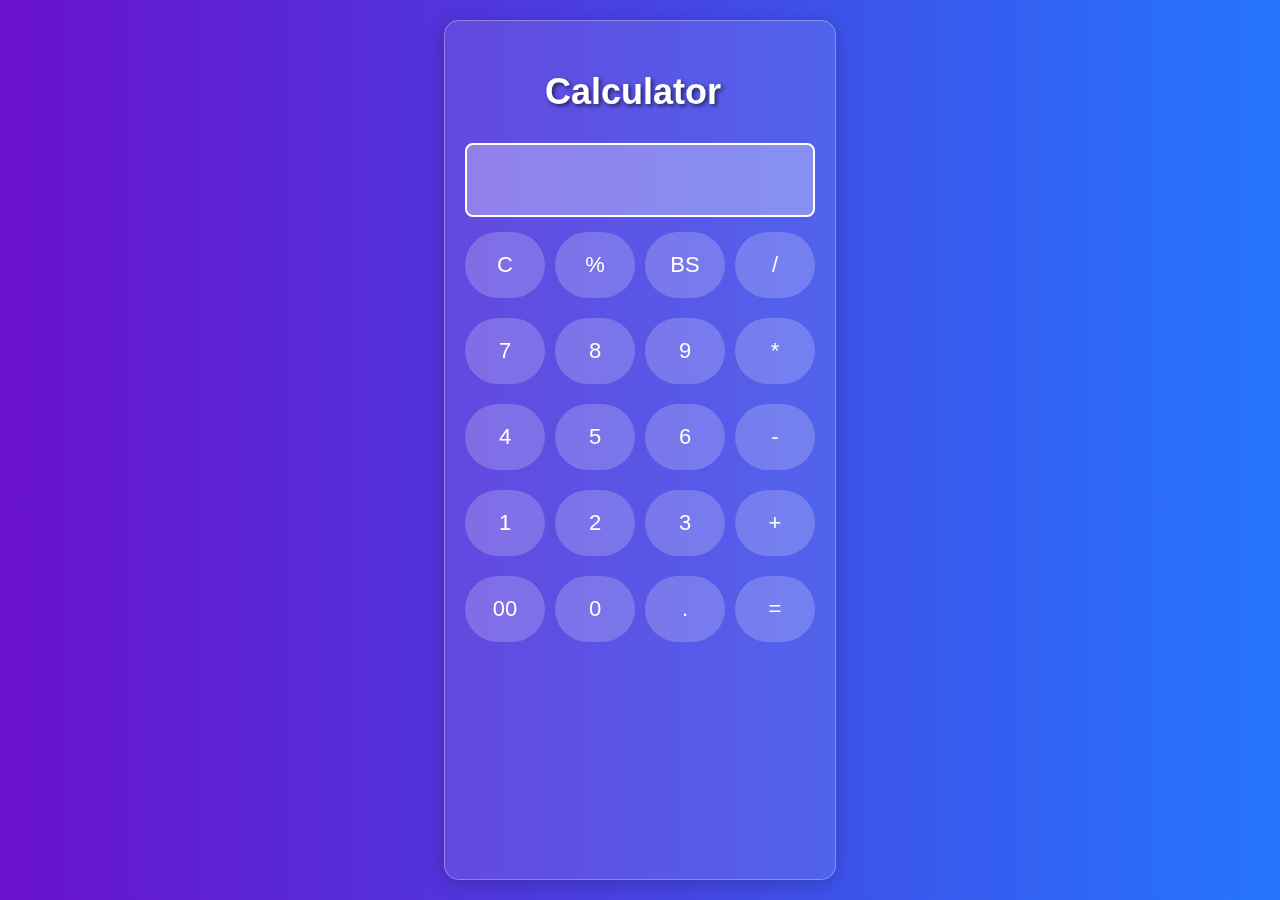
<file: index.html>
<!DOCTYPE html>
<html lang="en">
<head>
    <meta charset="UTF-8">
    <meta name="viewport" content="width=device-width, initial-scale=1.0">
    <title>calculator</title>
    <link rel="stylesheet" href="calculator.css">
</head>
<body>
    <div class="calculator">
        <div class ="heading">
            <h2>Calculator</h2>
        </div>
        <div class="output"></div>
        <div class="button-container">
            <button type="C">C</button>
            <button type="%">%</button>
            <button type="Backspace">BS</button>
            <button type="Divide">/</button>
            <button type="7">7</button>
            <button type="8">8</button>
            <button type="9">9</button>
            <button type="*">*</button>
            <button type="4">4</button>
            <button type="5">5</button>
            <button type="6">6</button>
            <button type="-">-</button>
            <button type="1">1</button>
            <button type="2">2</button>
            <button type="3">3</button>
            <button type="+">+</button>
            <button type="00">00</button>
            <button type="0">0</button>
            <button type=".">.</button>
            <button type="=">=</button>    
        </div>
    </div>
    <script src="calculator.js"></script> 
</body>
</html>
</file>
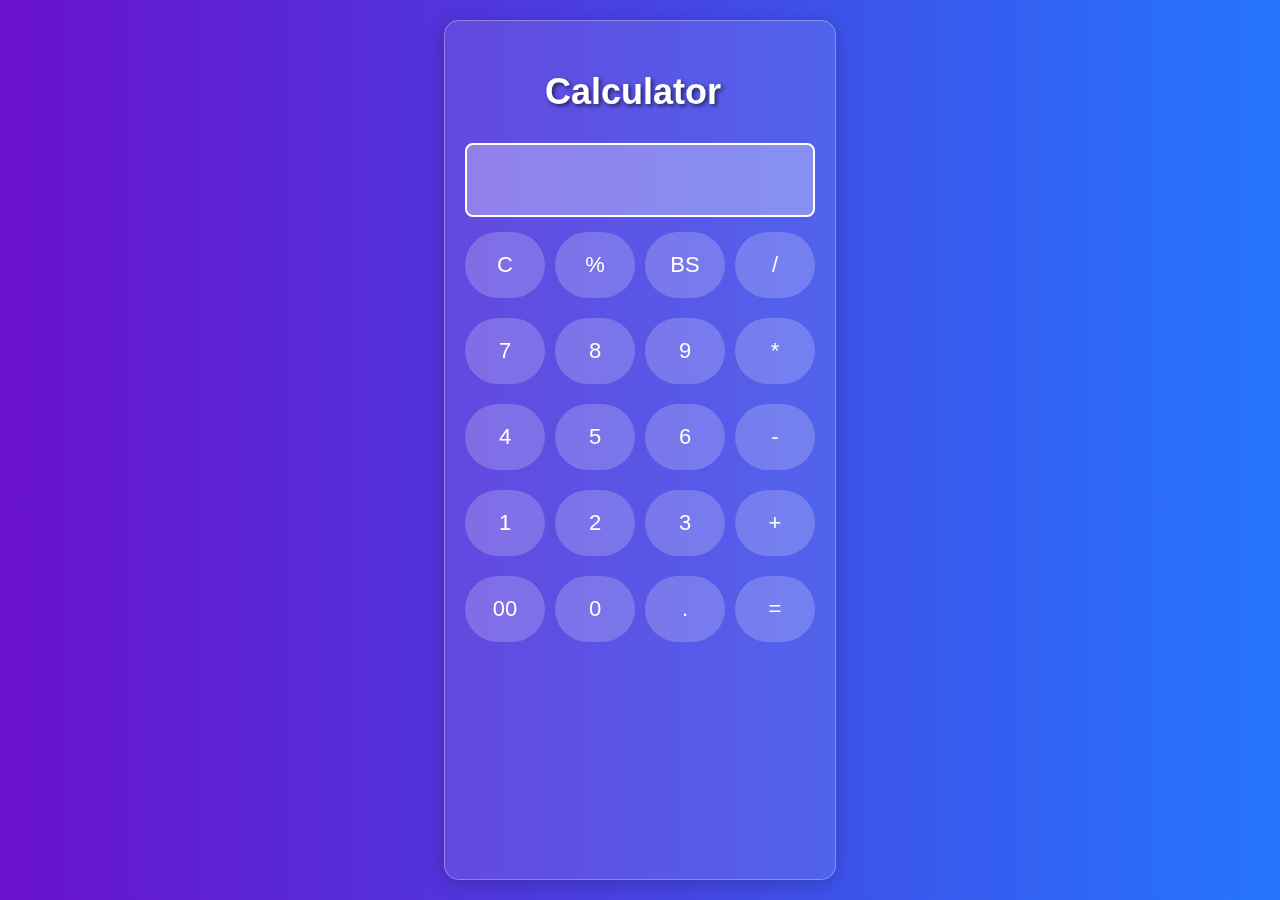
<file: index.html.html>
<!DOCTYPE html>
<html lang="en">
<head>
    <meta charset="UTF-8">
    <meta name="viewport" content="width=device-width, initial-scale=1.0">
    <title>calculator</title>
    <link rel="stylesheet" href="calculator.css">
</head>
<body>
    <div class="calculator">
        <div class ="heading">
            <h2>Calculator</h2>
        </div>
        <div class="output"></div>
        <div class="button-container">
            <button type="C">C</button>
            <button type="%">%</button>
            <button type="Backspace">BS</button>
            <button type="Divide">/</button>
            <button type="7">7</button>
            <button type="8">8</button>
            <button type="9">9</button>
            <button type="*">*</button>
            <button type="4">4</button>
            <button type="5">5</button>
            <button type="6">6</button>
            <button type="-">-</button>
            <button type="1">1</button>
            <button type="2">2</button>
            <button type="3">3</button>
            <button type="+">+</button>
            <button type="00">00</button>
            <button type="0">0</button>
            <button type=".">.</button>
            <button type="=">=</button>    
        </div>
    </div>
    <script src="calculator.js"></script> 
</body>
</html>
</file>
<file: calculator.css>
body {
    font-family: Arial, sans-serif;
    display: flex;
    justify-content: center;
    background-color: rgba(164, 151, 85, 0.436);
    height: 100vh;
    background: linear-gradient(to right, #6a11cb, #2575fc);
    color: white;
    margin: 0;
}

.calculator {
    background: rgba(255, 255, 255, 0.1);
    backdrop-filter: blur(10px);
    padding: 20px;
    border-radius: 15px;
    box-shadow: 0px 4px 20px rgba(0, 0, 0, 0.2);
    border: 1px solid rgba(255, 255, 255, 0.3);
    width: 350px;
    margin-bottom: 20px;
    margin-top: 20px;
}

h2 {
    color: rgb(255, 255, 255);
    font-size: 36px;
    margin-left: 80px;
    text-shadow: 2px 2px 4px rgba(0, 0, 0, 0.6);
}

.output {
    height: 50px;
    border: 2px solid #ffffff;
    background-color: rgba(255, 255, 255, 0.3);
    font-size: 24px;
    padding: 10px;
    text-align: right;
    border-radius: 8px;
    margin-bottom: 15px;
    color: #fff;
}

.button-container {
    display: grid;
    grid-template-columns: repeat(4, 1fr);
    gap: 10px;
}

button {
    cursor: pointer;
    padding: 20px;
    font-size: 22px;
    border: none;
    background: rgba(255, 255, 255, 0.2);
    color: white;
    border-radius: 100px;
    margin-bottom: 10px;
    transition: all 0.3s ease-in-out;
}

button:hover {
    background: rgba(255, 255, 255, 0.4);
    transform: scale(1.1);
}

button:active {
    background: rgba(255, 255, 255, 0.6);
    transform: scale(1);
}
</file>
